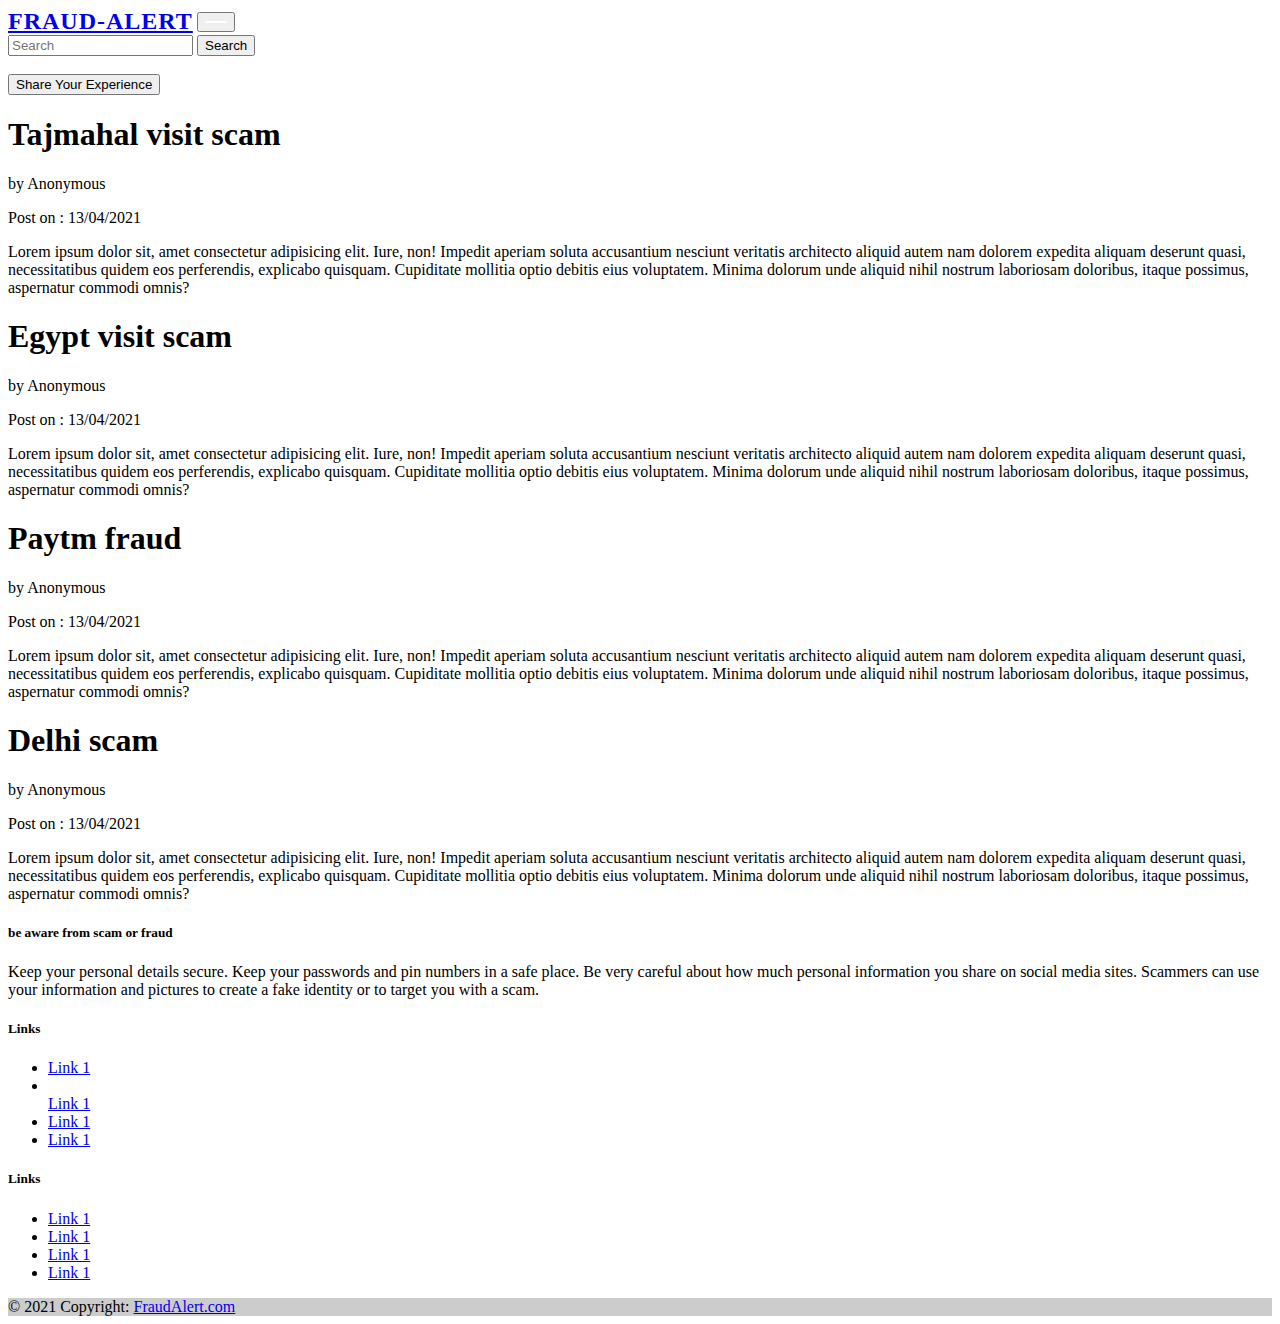
<file: about.html>
<!DOCTYPE html>
<html lang="en">
  <head>
    <!-- Required meta tags -->
    <meta charset="utf-8" />
    <meta name="viewport" content="width=device-width, initial-scale=1" />

    <!-- Bootstrap CSS -->
    <link
      href="https://cdn.jsdelivr.net/npm/bootstrap@5.0.0-beta3/dist/css/bootstrap.min.css"
      rel="stylesheet"
      integrity="sha384-eOJMYsd53ii+scO/bJGFsiCZc+5NDVN2yr8+0RDqr0Ql0h+rP48ckxlpbzKgwra6"
      crossorigin="anonymous"
    />
    <link rel="stylesheet" href="index.css" />

    <title>Fraud-Alert</title>
  </head>
  <body>
    <nav class="navbar navbar-expand-md navbar-dark bg-dark" id="my_navbar">
      <div class="container-fluid">
        <a class="navbar-brand" href="#" id="nav_logo">Fraud-Alert</a>
        <button
          class="navbar-toggler"
          type="button"
          data-bs-toggle="collapse"
          data-bs-target="#navbarSupportedContent"
          aria-controls="navbarSupportedContent"
          aria-expanded="false"
          aria-label="Toggle navigation"
        >
          <span class="navbar-toggler-icon"></span>
        </button>
        <div class="collapse navbar-collapse" id="navbarSupportedContent">
          <div id="search_bar">
            <form class="d-flex">
              <input
                class="form-control me-2 text-danger"
                type="search"
                placeholder="Search"
                aria-label="Search"
              />
              <button class="btn" type="submit" id="search_btn">Search</button>
            </form>
          </div>
          <br />
          <div>
            <button class="btn" id="create_post_btn">
              Share Your Experience
            </button>
          </div>
        </div>
      </div>
    </nav>

    <section class="container mt-3 text-dark" id="blog_section">
      <div class="card m-5 p-4 shadow rounded" id="blog_div">
        <h1 class="display-4" id="blog_title">Tajmahal visit scam</h1>
        <p>by <span class="text-info">Anonymous</span></p>
        <p>Post on : 13/04/2021</p>
        <p id="blog_content">
          Lorem ipsum dolor sit, amet consectetur adipisicing elit. Iure, non!
          Impedit aperiam soluta accusantium nesciunt veritatis architecto
          aliquid autem nam dolorem expedita aliquam deserunt quasi,
          necessitatibus quidem eos perferendis, explicabo quisquam. Cupiditate
          mollitia optio debitis eius voluptatem. Minima dolorum unde aliquid
          nihil nostrum laboriosam doloribus, itaque possimus, aspernatur
          commodi omnis?
        </p>
      </div>
      <div class="card m-5 p-4 shadow rounded" id="blog_div">
        <h1 class="display-4" id="blog_title">Egypt visit scam</h1>
        <p>by <span class="text-info">Anonymous</span></p>
        <p>Post on : 13/04/2021</p>
        <p id="blog_content">
          Lorem ipsum dolor sit, amet consectetur adipisicing elit. Iure, non!
          Impedit aperiam soluta accusantium nesciunt veritatis architecto
          aliquid autem nam dolorem expedita aliquam deserunt quasi,
          necessitatibus quidem eos perferendis, explicabo quisquam. Cupiditate
          mollitia optio debitis eius voluptatem. Minima dolorum unde aliquid
          nihil nostrum laboriosam doloribus, itaque possimus, aspernatur
          commodi omnis?
        </p>
      </div>
      <div class="card m-5 p-4 shadow rounded" id="blog_div">
        <h1 class="display-4" id="blog_title">Paytm fraud</h1>
        <p>by <span class="text-info">Anonymous</span></p>
        <p>Post on : 13/04/2021</p>
        <p id="blog_content">
          Lorem ipsum dolor sit, amet consectetur adipisicing elit. Iure, non!
          Impedit aperiam soluta accusantium nesciunt veritatis architecto
          aliquid autem nam dolorem expedita aliquam deserunt quasi,
          necessitatibus quidem eos perferendis, explicabo quisquam. Cupiditate
          mollitia optio debitis eius voluptatem. Minima dolorum unde aliquid
          nihil nostrum laboriosam doloribus, itaque possimus, aspernatur
          commodi omnis?
        </p>
      </div>
      <div class="card m-5 p-4 shadow rounded" id="blog_div">
        <h1 class="display-4" id="blog_title">Delhi scam</h1>
        <p>by <span class="text-info">Anonymous</span></p>
        <p>Post on : 13/04/2021</p>
        <p id="blog_content">
          Lorem ipsum dolor sit, amet consectetur adipisicing elit. Iure, non!
          Impedit aperiam soluta accusantium nesciunt veritatis architecto
          aliquid autem nam dolorem expedita aliquam deserunt quasi,
          necessitatibus quidem eos perferendis, explicabo quisquam. Cupiditate
          mollitia optio debitis eius voluptatem. Minima dolorum unde aliquid
          nihil nostrum laboriosam doloribus, itaque possimus, aspernatur
          commodi omnis?
        </p>
      </div>
    </section>

    <!-- Footer -->
    <footer class="bg-dark text-light text-center text-lg-start">
      <!-- Grid container -->
      <div class="container p-4">
        <!--Grid row-->
        <div class="row">
          <!--Grid column-->
          <div class="col-lg-6 col-md-12 mb-4 mb-md-0">
            <h5 class="text-uppercase text-info">
              be aware from scam or fraud
            </h5>

            <p class="" id="footer_p">
              Keep your personal details secure. Keep your passwords and pin
              numbers in a safe place. Be very careful about how much personal
              information you share on social media sites. Scammers can use your
              information and pictures to create a fake identity or to target
              you with a scam.
            </p>
          </div>
          <!--Grid column-->

          <!--Grid column-->
          <div class="col-lg-3 col-md-6 mb-4 mb-md-0">
            <h5 class="text-uppercase">Links</h5>

            <ul class="list-unstyled mb-0">
              <li>
                <a href="#" class="text-light">Link 1</a>
              </li>
              <li></li>
                <a href="#" class="text-light">Link 1</a>
              </li>
              <li>
                <a href="#" class="text-light">Link 1</a>
              </li>
              <li>
                <a href="#" class="text-light">Link 1</a>
              </li>
            </ul>
          </div>
          <!--Grid column-->

          <!--Grid column-->
          <div class="col-lg-3 col-md-6 mb-4 mb-md-0">
            <h5 class="text-uppercase">Links</h5>

            <ul class="list-unstyled mb-0">
              <li>
                <a href="#" class="text-light">Link 1</a>
              </li>
              <li>
                <a href="#" class="text-light">Link 1</a>
              </li>
              <li>
                <a href="#" class="text-light">Link 1</a>
              </li>
              <li>
                <a href="#" class="text-light">Link 1</a>
              </li>
            </ul>
          </div>
          <!--Grid column-->
        </div>
        <!--Grid row-->
      </div>
      <!-- Grid container -->

      <!-- Copyright -->
      <div class="text-center p-3" style="background-color: rgba(0, 0, 0, 0.2)">
        © 2021 Copyright:
        <a class="text-danger" href="#">FraudAlert.com</a>
      </div>
      <!-- Copyright -->
    </footer>
    <!-- Footer -->

    <!-- Optional JavaScript; choose one of the two! -->

    <!-- Option 1: Bootstrap Bundle with Popper -->
    <script
      src="https://cdn.jsdelivr.net/npm/bootstrap@5.0.0-beta3/dist/js/bootstrap.bundle.min.js"
      integrity="sha384-JEW9xMcG8R+pH31jmWH6WWP0WintQrMb4s7ZOdauHnUtxwoG2vI5DkLtS3qm9Ekf"
      crossorigin="anonymous"
    ></script>

    <!-- Option 2: Separate Popper and Bootstrap JS -->
    <!--
    <script src="https://cdn.jsdelivr.net/npm/@popperjs/core@2.9.1/dist/umd/popper.min.js" integrity="sha384-SR1sx49pcuLnqZUnnPwx6FCym0wLsk5JZuNx2bPPENzswTNFaQU1RDvt3wT4gWFG" crossorigin="anonymous"></script>
    <script src="https://cdn.jsdelivr.net/npm/bootstrap@5.0.0-beta3/dist/js/bootstrap.min.js" integrity="sha384-j0CNLUeiqtyaRmlzUHCPZ+Gy5fQu0dQ6eZ/xAww941Ai1SxSY+0EQqNXNE6DZiVc" crossorigin="anonymous"></script>
    -->
  </body>
</html>
</file>
<file: index.css>
html {
  scroll-behavior: smooth;
}

.sticky-nav {
  position: sticky;
  top: 0;
  background-color: #4c1d5e;
}
.navbar-brand {
  font-size: 24px;
  font-weight: 600;
  text-transform: uppercase;
  letter-spacing: 1px;
}
.myLink {
  color: #fff;
  font-size: 19px;
  margin-left: 8px;
}
#myDropdown a {
  color: #fff;
  padding: 12px;
}
.navbar-nav a:hover {
  color: #f0e9f2;
}
.dropdown-item:hover {
  background-color: #4c1d5e;
}
.navbar-toggler {
  outline: none;
}
.navbar-toggler span {
  margin-top: 6px;
  margin-bottom: 6px;
  display: block;
  width: 22px;
  height: 2px;
  border: 1px;
  background-color: #fff;
}
.youtubeButton {
  background-color: red !important;
}
.activeLink {
  color: #d654c2;
}
</file>
